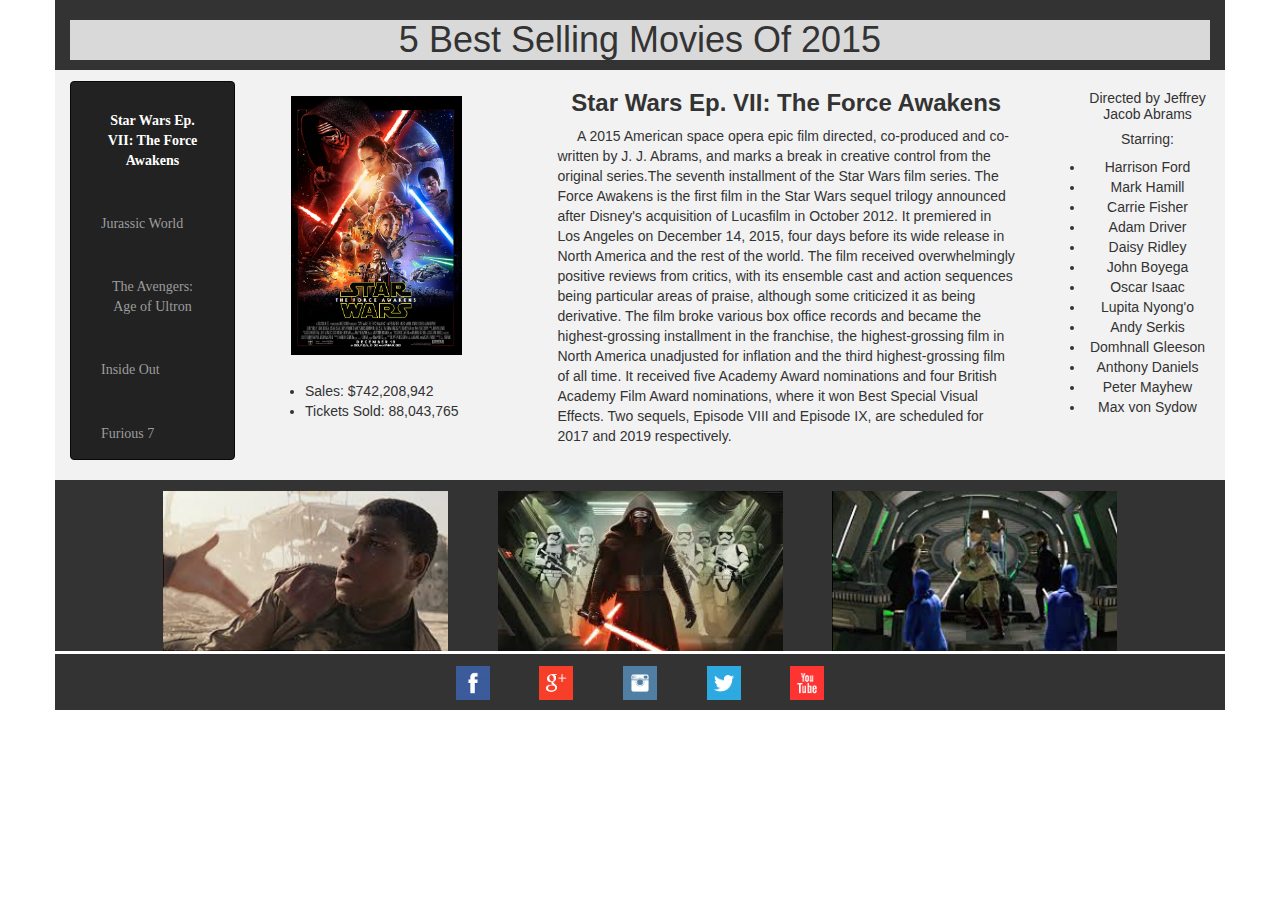
<file: index.html>
<!DOCTYPE html>
<html>
<head>
  <title>5 Best Selling Movies of 2015</title>
  <meta charset="utf-8">
    <meta http-equiv="X-UA-Compatible" content="IE=edge">
    <meta name="viewport" content="width=device-width, initial-scale=1">
    <link href="css/bootstrap.min.css" rel="stylesheet">
    <link rel="stylesheet" type="text/css" href="Shiets.css">
</head>
<body>
  <div class="container">
      
      <div class="row">
        <div class="col-sm-12"><h1 class="text-center">5 Best Selling Movies Of 2015</h1>
        </div>
      </div>

      <div class="row" id="main">
        <div class="col-sm-2">
              <nav class="navbar navbar-inverse">
                <div class="container-fluid">
                  <ul class="nav navbar-nav">
                      <li><a href="top5movies-Starwars.html"><span>Star Wars Ep. VII: The Force Awakens<span></a></li>
                      <li><a href="top5movies-Jur.html">Jurassic World</a></li>
                      <li><a href="top5movies-Ave.html">The Avengers: Age of Ultron</a></li>
                      <li><a href="top5movies-IO.html">Inside Out</a></li>
                      <li><a href="top5movies-F7.html">Furious 7</a></li>
                  </ul>
                </div>
          </nav>
        </div>


         <div class="col-sm-3">
            <img src="Star Wars.jpg"/>
            <ul>
              <li>Sales: $742,208,942</li>
              <li>Tickets Sold: 88,043,765</li>
            </ul>
        </div>

        <div class="col-sm-5">
        <h3>Star Wars Ep. VII: The Force Awakens</h3>
            <p>&nbsp&nbsp&nbsp&nbsp&nbspA 2015 American space opera epic film directed, co-produced and co-written by J. J. Abrams, and marks a break in creative control from the original series.The seventh installment of the Star Wars film series. The Force Awakens is the first film in the Star Wars sequel trilogy announced after Disney's acquisition of Lucasfilm in October 2012. It premiered in Los Angeles on December 14, 2015, four days before its wide release in North America and the rest of the world. The film received overwhelmingly positive reviews from critics, with its ensemble cast and action sequences being particular areas of praise, although some criticized it as being derivative. The film broke various box office records and became the highest-grossing installment in the franchise, the highest-grossing film in North America unadjusted for inflation and the third highest-grossing film of all time. It received five Academy Award nominations and four British Academy Film Award nominations, where it won Best Special Visual Effects. Two sequels, Episode VIII and Episode IX, are scheduled for 2017 and 2019 respectively.</p>
            </p>
        </div>

        <div class="col-sm-2">
            <ul>
              <h5>Directed by Jeffrey Jacob Abrams</h5>
              <h5>Starring:</h5>  
              <li>Harrison Ford</li>
              <li>Mark Hamill</li>
              <li>Carrie Fisher</li>
              <li>Adam Driver</li>
              <li>Daisy Ridley</li>
              <li>John Boyega</li>
              <li>Oscar Isaac</li>
              <li>Lupita Nyong'o</li>
              <li>Andy Serkis</li>
              <li>Domhnall Gleeson</li>
              <li>Anthony Daniels</li>
              <li>Peter Mayhew</li>
              <li>Max von Sydow</li>
            </ul>   
        </div>
      </div>

      <div class="row">
        <div class="col-sm-12" id="pics">
        <img src="sw1.jpg">
        <img src="sw2.jpg">
        <img src="sw3.jpg">
        </div>     
      </div>  

      <div class="row"  id="foot">
        <div class="col-sm-12">
        <p>
        <a href="https://www.facebook.com/"><img src="facebook.png"></a>
        <a href="https://plus.google.com/"><img src="googleplus-2.png"></a>
        <a href="https://www.instagram.com/?hl=en"><img src="instagram.png"></a>
        <a href="https://twitter.com/?lang=en"><img src="twitter.png"></a>
        <a href="https://www.youtube.com/"><img src="youtube.png">
        </p>   
        </div>     
      </div>



    </div>
</body>
</html>
</file>
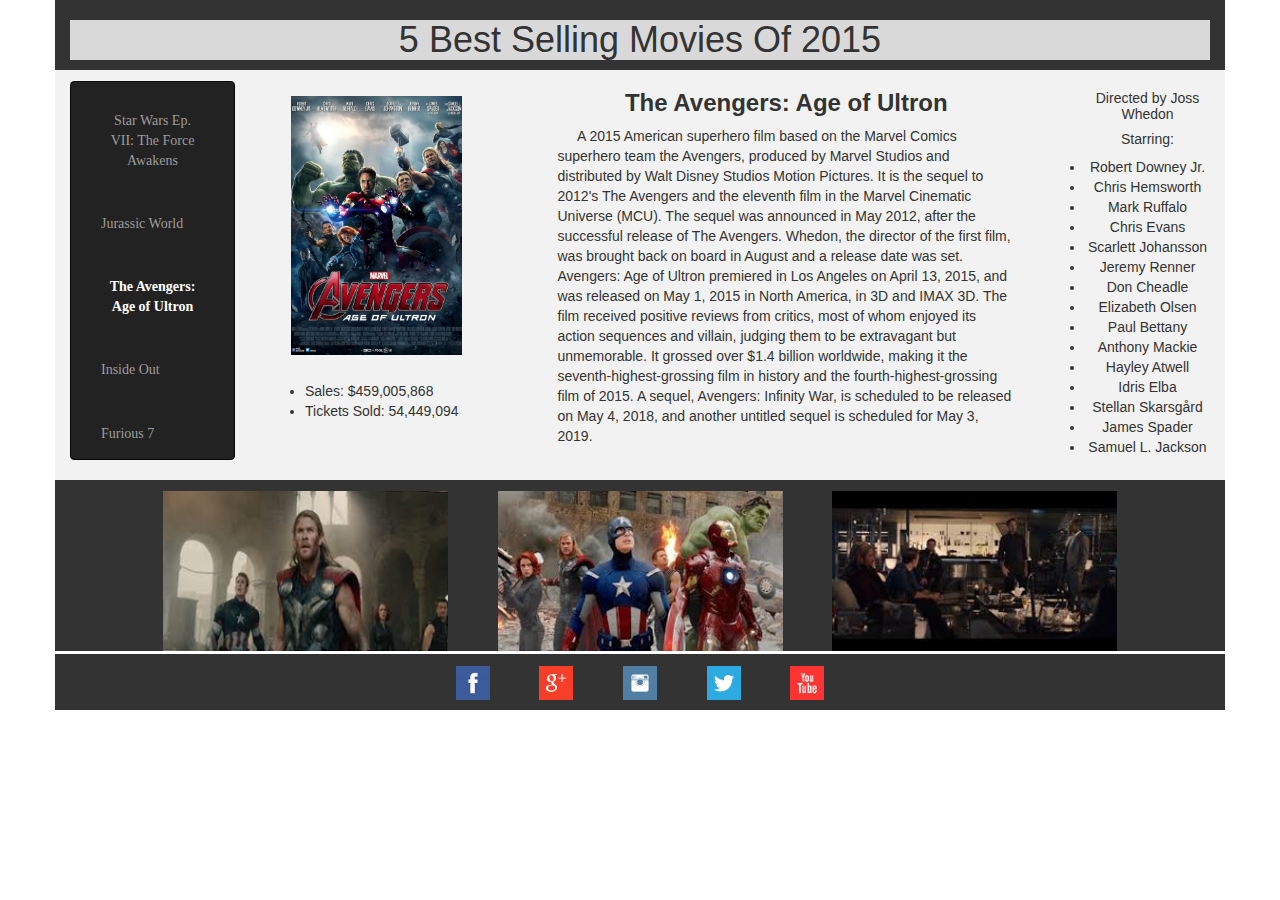
<file: top5movies-Ave.html>
<!DOCTYPE html>
<html>
<head>
	<title>5 Best Selling Movies of 2015</title>
	<meta charset="utf-8">
    <meta http-equiv="X-UA-Compatible" content="IE=edge">
    <meta name="viewport" content="width=device-width, initial-scale=1">
    <link href="css/bootstrap.min.css" rel="stylesheet">
    <link rel="stylesheet" type="text/css" href="Shiets.css">
</head>
<body>
	<div class="container">
  		
  		<div class="row">
  			<div class="col-sm-12"><h1>5 Best Selling Movies Of 2015</h1>
  			</div>
  		</div>

  		<div class="row" id="main">
        <div class="col-sm-2">
              <nav class="navbar navbar-inverse">
                <div class="container-fluid">
                  <ul class="nav navbar-nav">
                      <li><a href="top5movies-Starwars.html">Star Wars Ep. VII: The Force Awakens</a></li>
                      <li><a href="top5movies-Jur.html">Jurassic World</a></li>
                      <li><a href="top5movies-Ave.html"><span>The Avengers: Age of Ultron</span></a></li>
                      <li><a href="top5movies-IO.html">Inside Out</a></li>
                      <li><a href="top5movies-F7.html">Furious 7</a></li>
                  </ul>
                </div>
          </nav>
        </div>


         <div class="col-sm-3">
            <img src="avengers.jpg"/>
            <ul>
              <li>Sales: $459,005,868</li>
              <li>Tickets Sold: 54,449,094</li>
            </ul>
        </div>

  			<div class="col-sm-5">
        <h3>The Avengers: Age of Ultron</h3>
            <p>&nbsp&nbsp&nbsp&nbsp&nbspA 2015 American superhero film based on the Marvel Comics superhero team the Avengers, produced by Marvel Studios and distributed by Walt Disney Studios Motion Pictures. It is the sequel to 2012's The Avengers and the eleventh film in the Marvel Cinematic Universe (MCU). The sequel was announced in May 2012, after the successful release of The Avengers. Whedon, the director of the first film, was brought back on board in August and a release date was set. Avengers: Age of Ultron premiered in Los Angeles on April 13, 2015, and was released on May 1, 2015 in North America, in 3D and IMAX 3D. The film received positive reviews from critics, most of whom enjoyed its action sequences and villain, judging them to be extravagant but unmemorable. It grossed over $1.4 billion worldwide, making it the seventh-highest-grossing film in history and the fourth-highest-grossing film of 2015. A sequel, Avengers: Infinity War, is scheduled to be released on May 4, 2018, and another untitled sequel is scheduled for May 3, 2019.</p>
            </p>
        </div>

  			<div class="col-sm-2">
            <ul>
              <h5>Directed by Joss Whedon</h5>
              <h5>Starring:</h5>     
              <li>Robert Downey Jr.</li>
              <li>Chris Hemsworth</li>
              <li>Mark Ruffalo</li>
              <li>Chris Evans</li>
              <li>Scarlett Johansson</li>
              <li>Jeremy Renner</li>
              <li>Don Cheadle</li>
              <li>Elizabeth Olsen</li>
              <li>Paul Bettany</li>
              <li>Anthony Mackie</li>
              <li>Hayley Atwell</li>
              <li>Idris Elba</li>
              <li>Stellan Skarsgård</li>
              <li>James Spader</li>              
              <li>Samuel L. Jackson</li>
            </ul>   
        </div>
  		</div>

      <div class="row">
        <div class="col-sm-12" id="pics">
        <img src="av1.jpg">
        <img src="av2.jpg">
        <img src="av3.jpg">
        </div>     
      </div>  

      <div class="row" id="foot">
        <div class="col-sm-12">
        <p>
        <a href="https://www.facebook.com/"><img src="facebook.png"></a>
        <a href="https://plus.google.com/"><img src="googleplus-2.png"></a>
        <a href="https://www.instagram.com/?hl=en"><img src="instagram.png"></a>
        <a href="https://twitter.com/?lang=en"><img src="twitter.png"></a>
        <a href="https://www.youtube.com/"><img src="youtube.png">
        </p>   
        </div>     
      </div>

    </div>
</body>
</html>
</file>
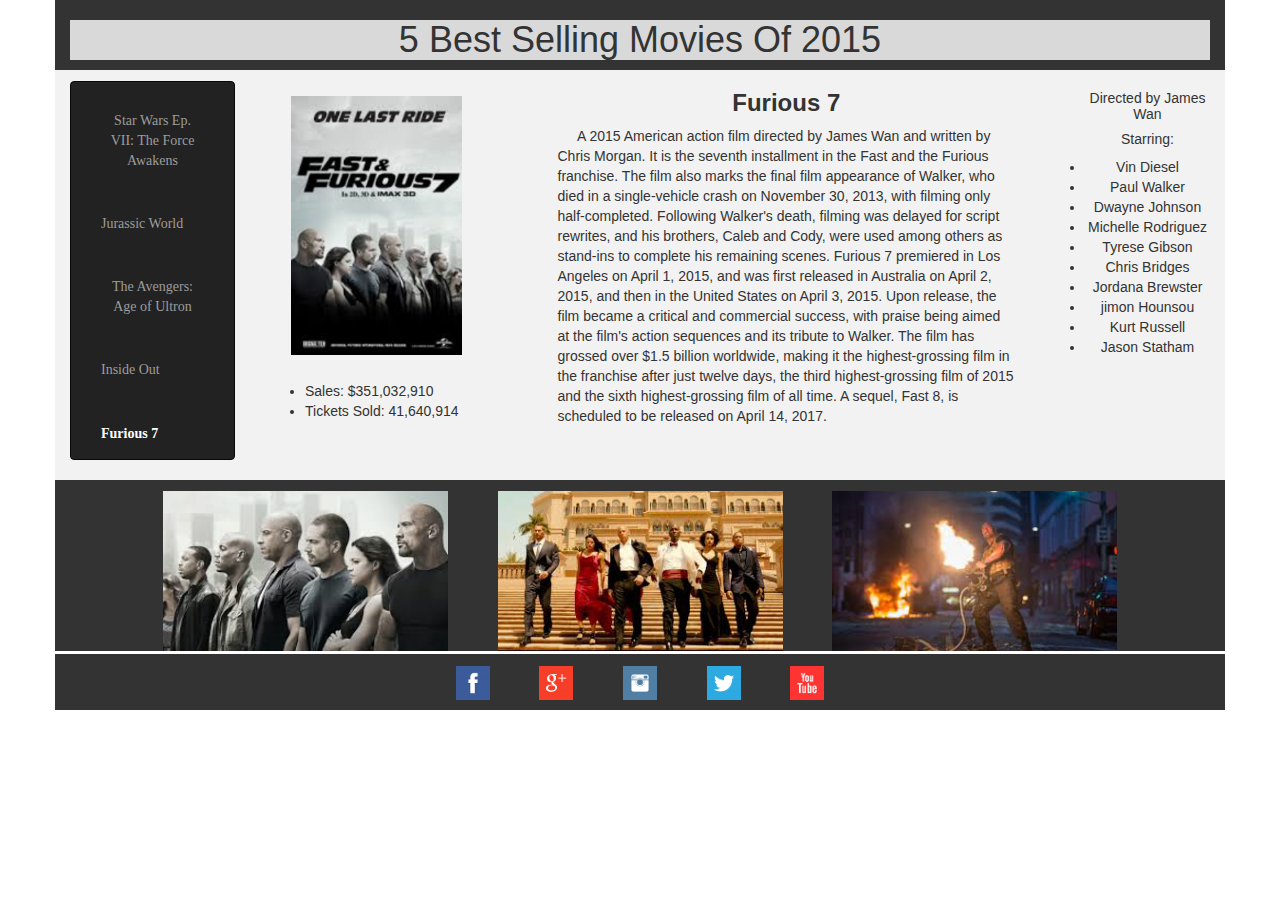
<file: top5movies-F7.html>
<!DOCTYPE html>
<html>
<head>
	<title>5 Best Selling Movies of 2015</title>
	<meta charset="utf-8">
    <meta http-equiv="X-UA-Compatible" content="IE=edge">
    <meta name="viewport" content="width=device-width, initial-scale=1">
    <link href="css/bootstrap.min.css" rel="stylesheet">
    <link rel="stylesheet" type="text/css" href="Shiets.css">
</head>
<body>
	<div class="container">
  		
  		<div class="row">
  			<div class="col-sm-12"><h1 class="text-center">5 Best Selling Movies Of 2015</h1>
  			</div>
  		</div>

  		<div class="row" id="main">
        <div class="col-sm-2">
              <nav class="navbar navbar-inverse">
                <div class="container-fluid">
                  <ul class="nav navbar-nav">
                      <li><a href="top5movies-Starwars.html">Star Wars Ep. VII: The Force Awakens</a></li>
                      <li><a href="top5movies-Jur.html">Jurassic World</a></li>
                      <li><a href="top5movies-Ave.html">The Avengers: Age of Ultron</a></li>
                      <li><a href="top5movies-IO.html">Inside Out</a></li>
                      <li><a href="top5movies-F7.html"><span>Furious 7</span></a></li>
                  </ul>
                </div>
          </nav>
        </div>


         <div class="col-sm-3">
            <img src="f7.jpg"/>
            <ul>
              <li>Sales: $351,032,910</li>
              <li>Tickets Sold: 41,640,914</li>
            </ul>
        </div>

  			<div class="col-sm-5">
        <h3>Furious 7</h3>

            <p>&nbsp&nbsp&nbsp&nbsp&nbspA 2015 American action film directed by James Wan and written by Chris Morgan. It is the seventh installment in the Fast and the Furious franchise. The film also marks the final film appearance of Walker, who died in a single-vehicle crash on November 30, 2013, with filming only half-completed. Following Walker's death, filming was delayed for script rewrites, and his brothers, Caleb and Cody, were used among others as stand-ins to complete his remaining scenes. Furious 7 premiered in Los Angeles on April 1, 2015, and was first released in Australia on April 2, 2015, and then in the United States on April 3, 2015. Upon release, the film became a critical and commercial success, with praise being aimed at the film's action sequences and its tribute to Walker. The film has grossed over $1.5 billion worldwide, making it the highest-grossing film in the franchise after just twelve days, the third highest-grossing film of 2015 and the sixth highest-grossing film of all time. A sequel, Fast 8, is scheduled to be released on April 14, 2017.</p>
        </div>

  			<div class="col-sm-2">
            <ul>
              <h5>Directed by James Wan</h5>
              <h5>Starring:</h5>        
              <li>Vin Diesel</li>
              <li>Paul Walker</li>
              <li>Dwayne Johnson</li>
              <li>Michelle Rodriguez</li>
              <li>Tyrese Gibson</li>
              <li>Chris Bridges</li>
              <li>Jordana Brewster</li>
              <li>jimon Hounsou</li>
              <li>Kurt Russell</li>
              <li>Jason Statham</li>
            </ul>   
        </div>
  		</div>

      <div class="row">
        <div class="col-sm-12" id="pics">
        <img src="ff1.jpg">
        <img src="ff2.jpg">
        <img src="ff3.jpg">
        </div>     
      </div>  

      <div class="row"  id="foot">
        <div class="col-sm-12">
        <p>
        <a href="https://www.facebook.com/"><img src="facebook.png"></a>
        <a href="https://plus.google.com/"><img src="googleplus-2.png"></a>
        <a href="https://www.instagram.com/?hl=en"><img src="instagram.png"></a>
        <a href="https://twitter.com/?lang=en"><img src="twitter.png"></a>
        <a href="https://www.youtube.com/"><img src="youtube.png">
        </p>   
        </div>     
      </div>

    </div>
</body>
</html>
</file>
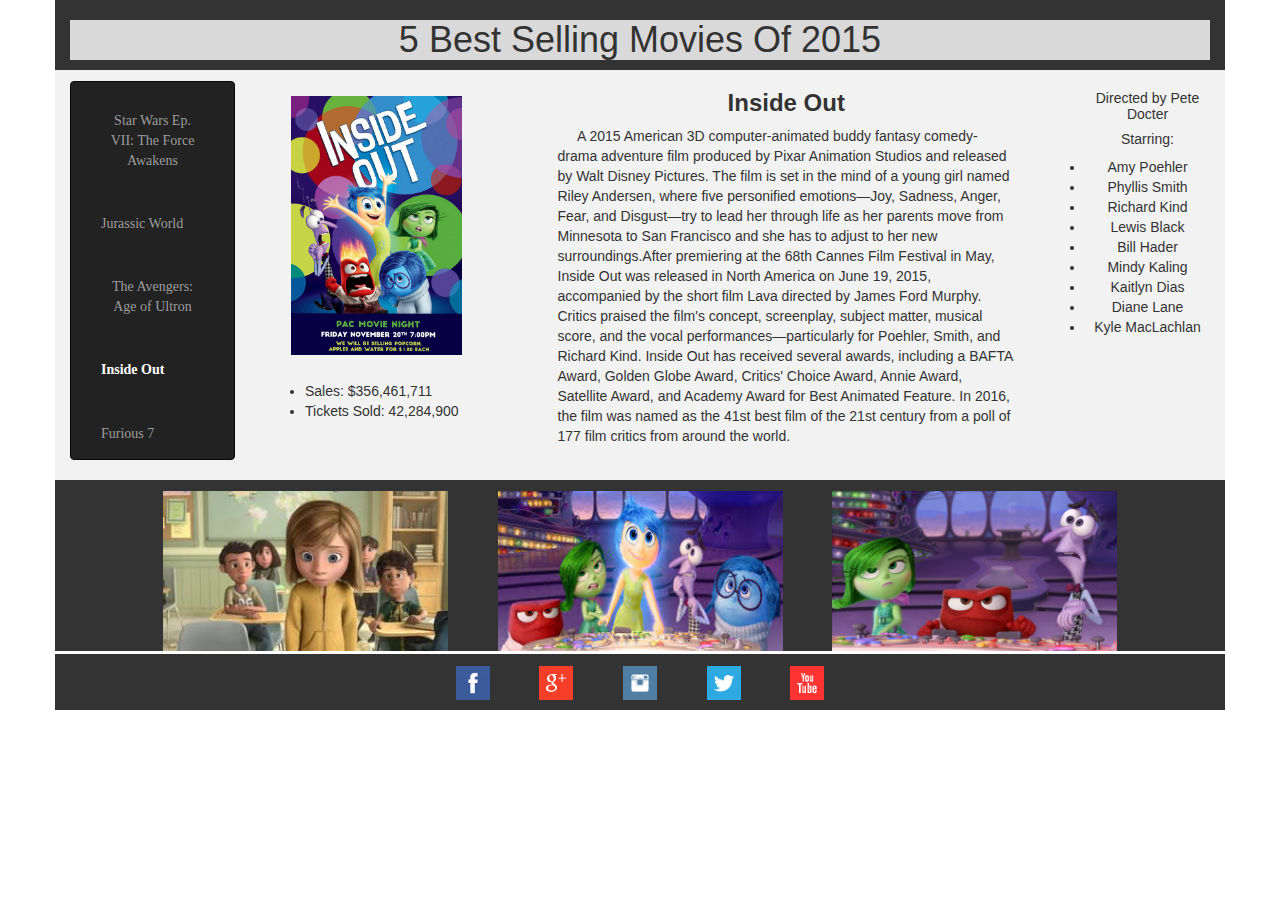
<file: top5movies-IO.html>
<!DOCTYPE html>
<html>
<head>
	<title>5 Best Selling Movies of 2015</title>
	<meta charset="utf-8">
    <meta http-equiv="X-UA-Compatible" content="IE=edge">
    <meta name="viewport" content="width=device-width, initial-scale=1">
    <link href="css/bootstrap.min.css" rel="stylesheet">
    <link rel="stylesheet" type="text/css" href="Shiets.css">
</head>
<body>
	<div class="container">
  		
  		<div class="row">
  			<div class="col-sm-12"><h1 class="text-center">5 Best Selling Movies Of 2015</h1>
  			</div>
  		</div>

  		<div class="row" id="main">
        <div class="col-sm-2">
              <nav class="navbar navbar-inverse">
                <div class="container-fluid">
                  <ul class="nav navbar-nav">
                      <li><a href="top5movies-Starwars.html">Star Wars Ep. VII: The Force Awakens</a></li>
                      <li><a href="top5movies-Jur.html">Jurassic World</a></li>
                      <li><a href="top5movies-Ave.html">The Avengers: Age of Ultron</a></li>
                      <li><a href="top5movies-IO.html"><span>Inside Out</span></a></li>
                      <li><a href="top5movies-F7.html">Furious 7</a></li>
                  </ul>
                </div>
          </nav>
        </div>


         <div class="col-sm-3">
            <img src="IO.jpg"/>
            <ul>
              <li>Sales: $356,461,711</li>
              <li>Tickets Sold: 42,284,900</li>
            </ul>
        </div>

  			<div class="col-sm-5">
        <h3>Inside Out</h3>
            <p> &nbsp&nbsp&nbsp&nbsp&nbspA 2015 American 3D computer-animated buddy fantasy comedy-drama adventure film produced by Pixar Animation Studios and released by Walt Disney Pictures. The film is set in the mind of a young girl named Riley Andersen, where five personified emotions—Joy, Sadness, Anger, Fear, and Disgust—try to lead her through life as her parents move from Minnesota to San Francisco and she has to adjust to her new surroundings.After premiering at the 68th Cannes Film Festival in May, Inside Out was released in North America on June 19, 2015, accompanied by the short film Lava directed by James Ford Murphy. Critics praised the film's concept, screenplay, subject matter, musical score, and the vocal performances—particularly for Poehler, Smith, and Richard Kind. Inside Out has received several awards, including a BAFTA Award, Golden Globe Award, Critics' Choice Award, Annie Award, Satellite Award, and Academy Award for Best Animated Feature. In 2016, the film was named as the 41st best film of the 21st century from a poll of 177 film critics from around the world.</p>
            </p>
        </div>

  			<div class="col-sm-2">
            <ul>
              <h5>Directed by Pete Docter</h5>
              <h5>Starring:</h5>        
              <li>Amy Poehler</li>
              <li>Phyllis Smith</li>
              <li>Richard Kind</li>
              <li>Lewis Black</li>
              <li>Bill Hader</li>
              <li>Mindy Kaling</li>
              <li>Kaitlyn Dias</li>
              <li>Diane Lane</li>
              <li>Kyle MacLachlan</li>
            </ul>   
        </div>
  		</div>

      <div class="row">
        <div class="col-sm-12" id="pics">
        <img src="ot1.jpg">
        <img src="ot2.jpg">
        <img src="ot3.jpg">
        </div>     
      </div>  

      <div class="row"  id="foot">
        <div class="col-sm-12">
        <p>
        <a href="https://www.facebook.com/"><img src="facebook.png"></a>
        <a href="https://plus.google.com/"><img src="googleplus-2.png"></a>
        <a href="https://www.instagram.com/?hl=en"><img src="instagram.png"></a>
        <a href="https://twitter.com/?lang=en"><img src="twitter.png"></a>
        <a href="https://www.youtube.com/"><img src="youtube.png">
        </p>   
        </div>     
      </div>

    </div>
</body>
</html>
</file>
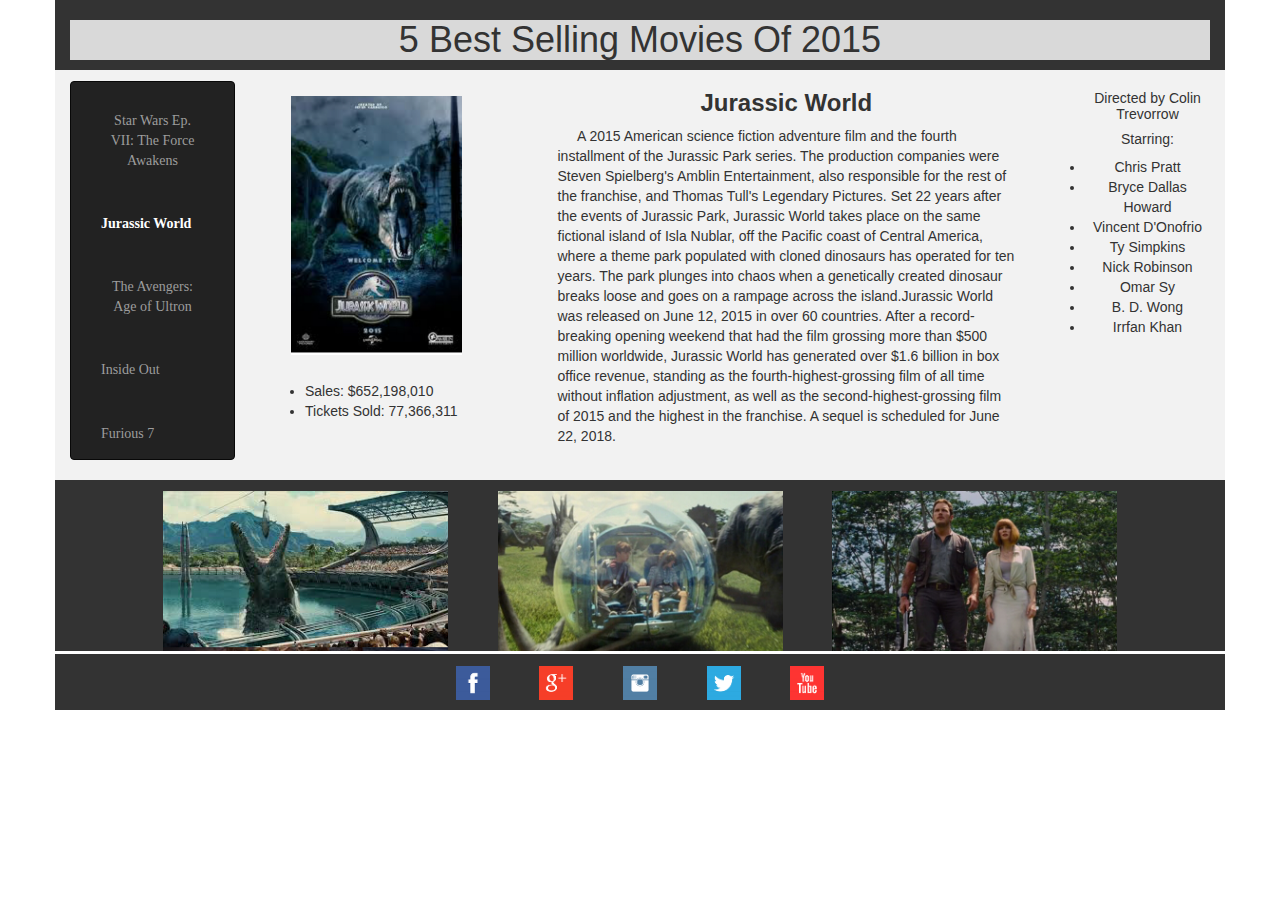
<file: top5movies-Jur.html>
<!DOCTYPE html>
<html>
<head>
	<title>5 Best Selling Movies of 2015</title>
	<meta charset="utf-8">
    <meta http-equiv="X-UA-Compatible" content="IE=edge">
    <meta name="viewport" content="width=device-width, initial-scale=1">
    <link href="css/bootstrap.min.css" rel="stylesheet">
    <link rel="stylesheet" type="text/css" href="Shiets.css">
</head>
<body>
	<div class="container">
  		
  		<div class="row">
  			<div class="col-sm-12"><h1 class="text-center">5 Best Selling Movies Of 2015</h1>
  			</div>
  		</div>

  		<div class="row" id="main">
        <div class="col-sm-2">
              <nav class="navbar navbar-inverse">
                <div class="container-fluid">
                  <ul class="nav navbar-nav">
                      <li><a href="top5movies-Starwars.html">Star Wars Ep. VII: The Force Awakens</a></li>
                      <li><a href="top5movies-Jur.html"><span>Jurassic World</span></a></li>
                      <li><a href="top5movies-Ave.html">The Avengers: Age of Ultron</a></li>
                      <li><a href="top5movies-IO.html">Inside Out</a></li>
                      <li><a href="top5movies-F7.html">Furious 7</a></li>
                  </ul>
                </div>
          </nav>
        </div>


         <div class="col-sm-3">
            <img src="Jurasik.jpg"/>
            <ul>
              <li>Sales: $652,198,010</li>
              <li>Tickets Sold: 77,366,311</li>
            </ul>
        </div>

  			<div class="col-sm-5">
        <h3>Jurassic World</h3>
            <p>&nbsp&nbsp&nbsp&nbsp&nbspA 2015 American science fiction adventure film and the fourth installment of the Jurassic Park series. The production companies were Steven Spielberg's Amblin Entertainment, also responsible for the rest of the franchise, and Thomas Tull's Legendary Pictures. Set 22 years after the events of Jurassic Park, Jurassic World takes place on the same fictional island of Isla Nublar, off the Pacific coast of Central America, where a theme park populated with cloned dinosaurs has operated for ten years. The park plunges into chaos when a genetically created dinosaur breaks loose and goes on a rampage across the island.Jurassic World was released on June 12, 2015 in over 60 countries. After a record-breaking opening weekend that had the film grossing more than $500 million worldwide, Jurassic World has generated over $1.6 billion in box office revenue, standing as the fourth-highest-grossing film of all time without inflation adjustment, as well as the second-highest-grossing film of 2015 and the highest in the franchise. A sequel is scheduled for June 22, 2018.</p>
            </p>
        </div>

  			<div class="col-sm-2">
            <ul>
              <h5>Directed by Colin Trevorrow</h5>
              <h5>Starring:</h5>  
              <li>Chris Pratt</li>
              <li>Bryce Dallas Howard</li>
              <li>Vincent D'Onofrio</li>
              <li>Ty Simpkins</li>
              <li>Nick Robinson</li>
              <li>Omar Sy</li>
              <li>B. D. Wong</li>
              <li>Irrfan Khan</li>
            </ul>   
        </div>
  		</div>

      <div class="row">
        <div class="col-sm-12" id="pics">
        <img src="js1.jpg">
        <img src="js2.jpg">
        <img src="js3.jpg">
        </div>     
      </div>  

      <div class="row"  id="foot">
        <div class="col-sm-12">
        <p>
        <a href="https://www.facebook.com/"><img src="facebook.png"></a>
        <a href="https://plus.google.com/"><img src="googleplus-2.png"></a>
        <a href="https://www.instagram.com/?hl=en"><img src="instagram.png"></a>
        <a href="https://twitter.com/?lang=en"><img src="twitter.png"></a>
        <a href="https://www.youtube.com/"><img src="youtube.png">
        </p>   
        </div>     
      </div>

    </div>
</body>
</html>
</file>
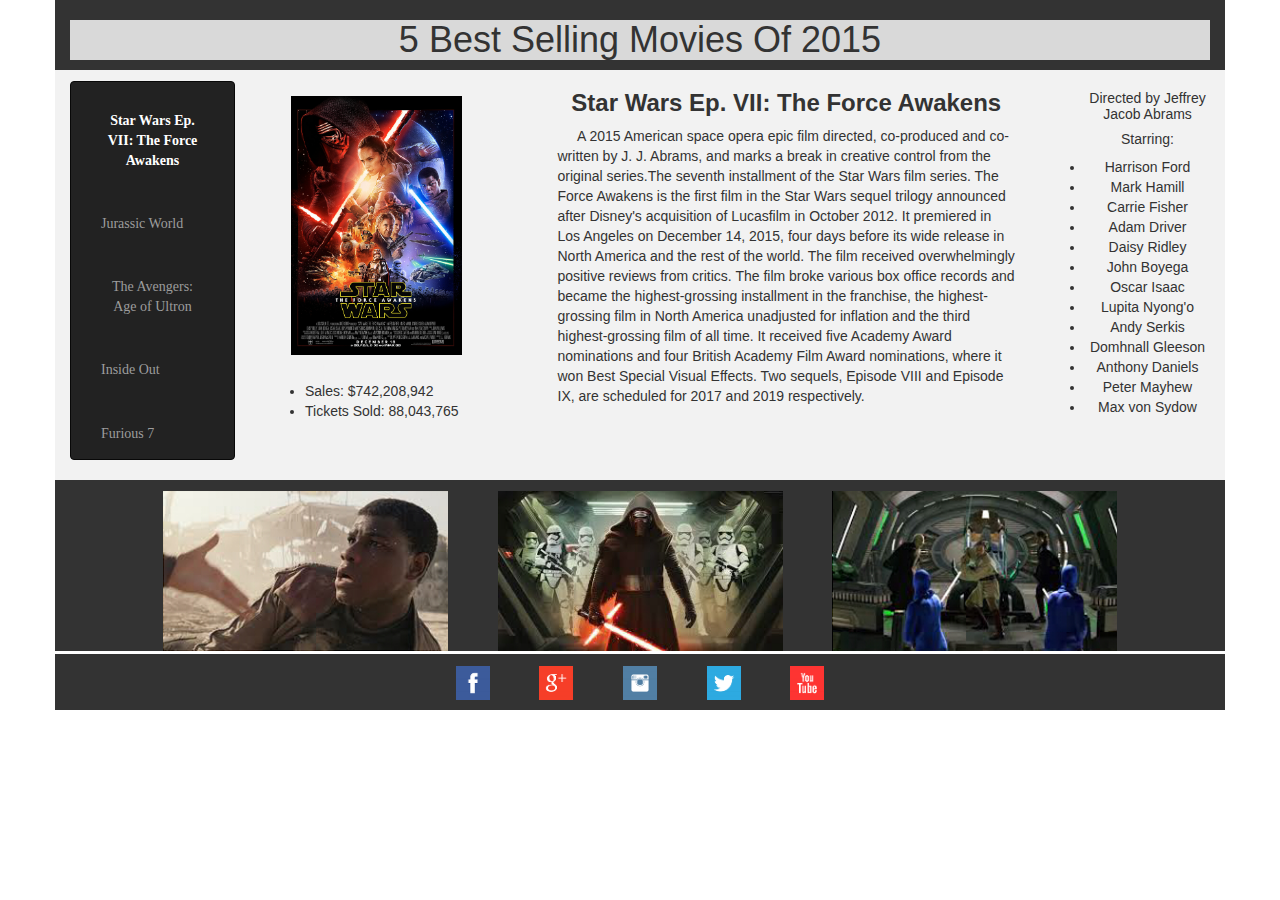
<file: top5movies-Starwars.html>
<!DOCTYPE html>
<html>
<head>
  <title>5 Best Selling Movies of 2015</title>
  <meta charset="utf-8">
    <meta http-equiv="X-UA-Compatible" content="IE=edge">
    <meta name="viewport" content="width=device-width, initial-scale=1">
    <link href="css/bootstrap.min.css" rel="stylesheet">
    <link rel="stylesheet" type="text/css" href="Shiets.css">
</head>
<body>
  <div class="container">
      
      <div class="row">
        <div class="col-sm-12"><h1 class="text-center">5 Best Selling Movies Of 2015</h1>
        </div>
      </div>

      <div class="row" id="main">
        <div class="col-sm-2">
              <nav class="navbar navbar-inverse">
                <div class="container-fluid">
                  <ul class="nav navbar-nav">
                      <li><a href="top5movies-Starwars.html"><span>Star Wars Ep. VII: The Force Awakens</span></a></li>
                      <li><a href="top5movies-Jur.html">Jurassic World</a></li>
                      <li><a href="top5movies-Ave.html">The Avengers: Age of Ultron</a></li>
                      <li><a href="top5movies-IO.html">Inside Out</a></li>
                      <li><a href="top5movies-F7.html">Furious 7</a></li>
                  </ul>
                </div>
          </nav>
        </div>


         <div class="col-sm-3">
            <img src="Star Wars.jpg"/>
            <ul>
              <li>Sales: $742,208,942</li>
              <li>Tickets Sold: 88,043,765</li>
            </ul>
        </div>

        <div class="col-sm-5">
        <h3>Star Wars Ep. VII: The Force Awakens</h3>
            <p>&nbsp&nbsp&nbsp&nbsp&nbspA 2015 American space opera epic film directed, co-produced and co-written by J. J. Abrams, and marks a break in creative control from the original series.The seventh installment of the Star Wars film series. The Force Awakens is the first film in the Star Wars sequel trilogy announced after Disney's acquisition of Lucasfilm in October 2012. It premiered in Los Angeles on December 14, 2015, four days before its wide release in North America and the rest of the world. The film received overwhelmingly positive reviews from critics. The film broke various box office records and became the highest-grossing installment in the franchise, the highest-grossing film in North America unadjusted for inflation and the third highest-grossing film of all time. It received five Academy Award nominations and four British Academy Film Award nominations, where it won Best Special Visual Effects. Two sequels, Episode VIII and Episode IX, are scheduled for 2017 and 2019 respectively.</p>
            </p>
        </div>

        <div class="col-sm-2">
            <ul>
              <h5>Directed by Jeffrey Jacob Abrams</h5>
              <h5>Starring:</h5>  
              <li>Harrison Ford</li>
              <li>Mark Hamill</li>
              <li>Carrie Fisher</li>
              <li>Adam Driver</li>
              <li>Daisy Ridley</li>
              <li>John Boyega</li>
              <li>Oscar Isaac</li>
              <li>Lupita Nyong'o</li>
              <li>Andy Serkis</li>
              <li>Domhnall Gleeson</li>
              <li>Anthony Daniels</li>
              <li>Peter Mayhew</li>
              <li>Max von Sydow</li>
            </ul>   
        </div>
      </div>

      <div class="row">
        <div class="col-sm-12" id="pics">
        <img src="sw1.jpg">
        <img src="sw2.jpg">
        <img src="sw3.jpg">
        </div>     
      </div>  

      <div class="row"  id="foot">
        <div class="col-sm-12">
        <p>
        <a href="https://www.facebook.com/"><img src="facebook.png"></a>
        <a href="https://plus.google.com/"><img src="googleplus-2.png"></a>
        <a href="https://www.instagram.com/?hl=en"><img src="instagram.png"></a>
        <a href="https://twitter.com/?lang=en"><img src="twitter.png"></a>
        <a href="https://www.youtube.com/"><img src="youtube.png">
        </p>   
        </div>     
      </div>



    </div>
</body>
</html>
</file>
<file: Shiets.css>
/* *{
	border: 1px solid black;
} */

/*body{
	background-image: url("bg.jpg");
}*/
.col-sm-3 img{
	width: 65%;
	height: 95%;
	margin: 10%;
}

.col-sm-2 ul{
	text-align: center;
}

nav li{
	margin-top: 10%;
}

nav h4{
	text-align: center;
}

#main{
	background: #f2f2f2;
}

.col-sm-2{
	margin-top: 1%;
}

.col-sm-12 h1{
	font-family: Impact, Charcoal, sans-serif;
	text-align: center;
	background: #d9d9d9;
}

.col-sm-12{
	background: #333333;
	text-align: center;
}

.col-sm-12 img{
	position: inline;
	margin-top: 1%;
	margin-left: 2%;
	margin-right: 2%;
	width: 3%;
	height: 3%;

}
#foot .col-sm-12{
	margin-top: 0.3%;
}

#pics img{
	position: inline;
	width:25%;    
    height:45%;
}


.col-sm-5 h3{
	font-family:"Comic Sans MS", cursive, sans-serif;
	text-align: center;
	font-weight: bold;
}

li a{
	font-family: cursive;
}

navbar navbar-inverse{
	width: 100%;
	height: 100%;
}

span{
	color: white;
	font-family: cursive;
	font-weight: bold;
}
</file>
